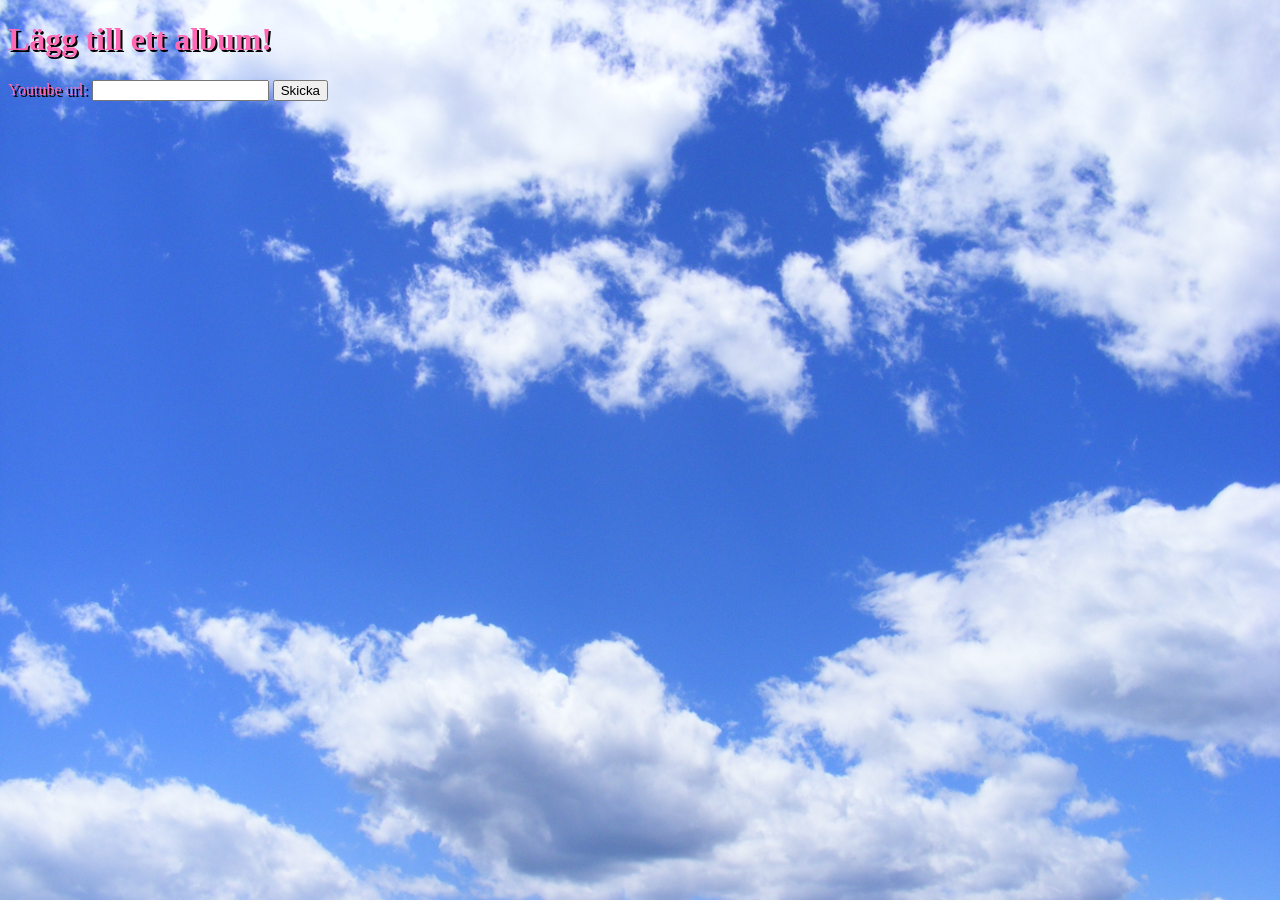
<file: templates/new.html>
<!DOCTYPE html>
<html>
<head>
  <link rel="stylesheet" href="/static/css/all.css">
  <link rel="stylesheet" href="/static/css/index.css">
  <link rel="icon" href="/static/media/favicon.ico" type="image/x-icon">
  <title>Musik – Lägg till</title>
</head>
<body>
  <h1>Lägg till ett album!</h1>
  <form action="/new" method="post">
    <label for="yt_url">Youtube url:</label>
    <input type="text" id="yt_url" name="yt_url">
    
    <input type="submit" value="Skicka">
  </form>
</body>
</html>
</file>
<file: static/css/all.css>
html {
  color: HotPink;
  text-shadow: 2px 2px Black;

  background-image: url("/static/media/himmel.jpg");
  background-repeat: no-repeat;
  background-size: cover;
}
</file>
<file: static/css/index.css>
.header-row {
  display: flex;
  align-items: center;
  gap: 10px;

  position: relative;
}

.header-row img {
  height: 50px;
}

.content {
  display: flex;
  flex-wrap: wrap;
  align-items: center;
  justify-content: center;
  flex-direction: row;
}

.album {
  margin: 20px;
  padding: 20px;

  max-width: 350px;
  text-wrap: wrap;
}

.album img {
  width: 350px;
}
</file>
